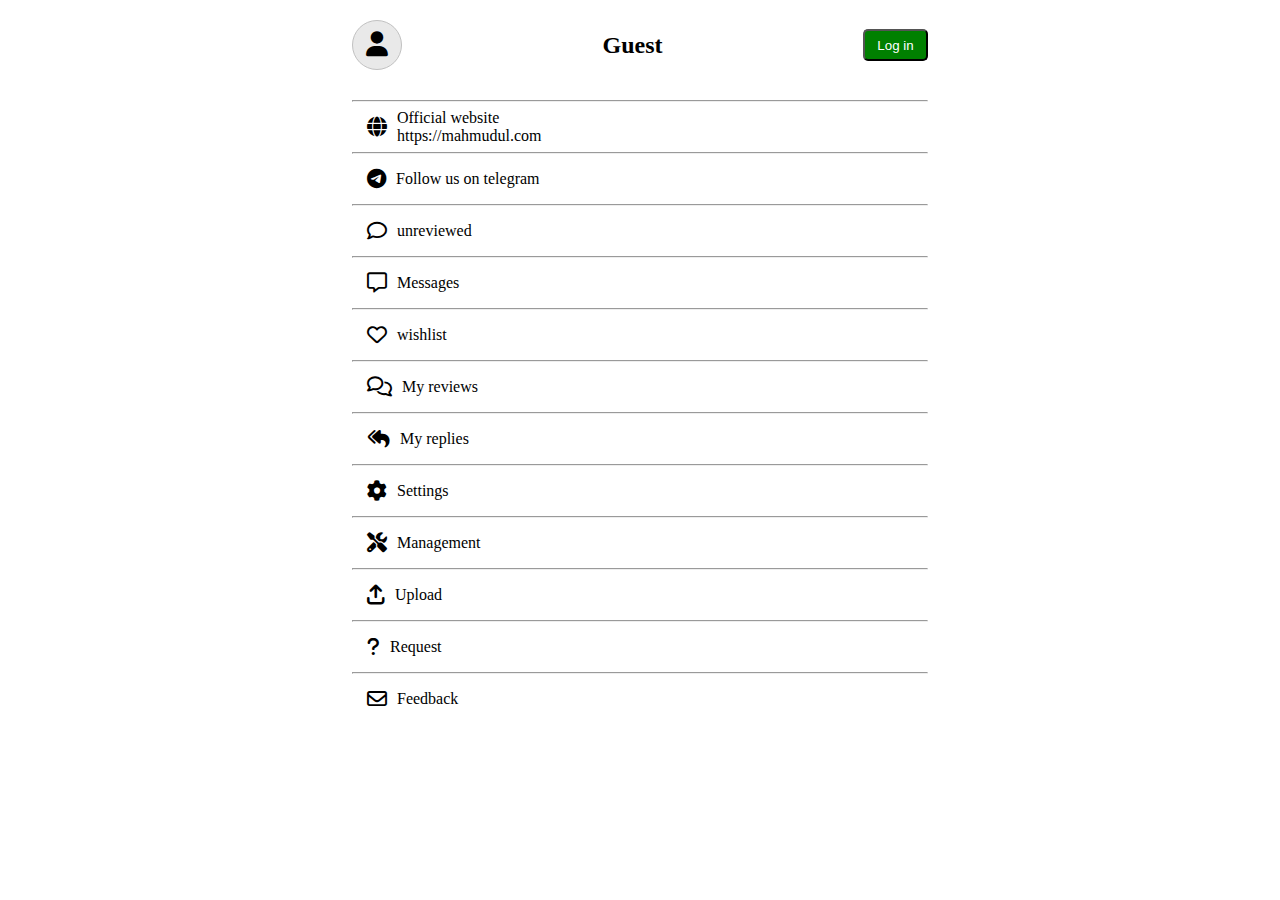
<file: menu.html>
<!DOCTYPE html>
<html lang="en">
<head>
    <meta charset="UTF-8">
    <meta name="viewport" content="width=device-width, initial-scale=1.0">
    <title>Account</title>
    <link rel="stylesheet" href="menu.css">
    <link rel="stylesheet" href="https://cdnjs.cloudflare.com/ajax/libs/font-awesome/6.6.0/css/all.min.css">
</head>
<body>
    <div class="container">
        <nav>
            <div class="user"><i class="fa-solid fa-user"></i></div>
            <div><h2>Guest</h2></div>
            <div><button>Log in</button></div>
        </nav>
        <hr>
        <div class="menu">
            <div class="icons ">
                <div>
                    <i class="fa-solid fa-globe"></i>
                </div>
                <div>
                    <a href="https://youtube.com">
                        Official website <br>https://mahmudul.com</a>
                </div>
            </div>
        </div>
        <hr>
        <div class="menu">
            <div class="icons">
                <i class="fa-brands fa-telegram"></i>
                <p>Follow us on telegram</p>
            </div>
        </div>
        <div class="menu">
            <hr>
            <div class="icons">
                <i class="fa-regular fa-comment"></i>
                <p>unreviewed</p>
            </div>
        </div>
        <div class="menu">
            <hr>
            <div class="icons">
                <i class="fa-regular fa-message"></i> <p>Messages</p>
            </div>
        </div>
        <div class="menu">
            <hr>
            <div class="icons">
                <i class="fa-regular fa-heart"></i>        <p>wishlist</p>
            </div>
        </div>
        <div class="menu">
            <hr>
            <div class="icons">
                <i class="fa-regular fa-comments"></i>
                <p>My reviews</p>
            </div>
        </div>
        <div class="menu">
            <hr>
            <div class="icons">
                <i class="fa-solid fa-reply-all"></i>
                <p>My replies</p>
            </div>
        </div>
        <div class="menu">
            <hr>
            <div class="icons">
                <i class="fa-solid fa-gear"></i>
                <p>Settings</p>
            </div>
        </div>
        <div class="menu">
            <hr>
            <div class="icons">
                <i class="fa-solid fa-screwdriver-wrench"></i>
                <p>Management</p>
            </div>
        </div>
        <div class="menu">
            <hr>
            <div class="icons">
                <i class="fa-solid fa-arrow-up-from-bracket"></i>              <p>Upload</p>
            </div>
        </div>
        <div class="menu">
            <hr>
            <div class="icons">
                <i class="fa-solid fa-question"></i>
                <p>Request</p>
            </div>
        </div>
        <div class="menu">
            <hr>
            <div class="icons">
                <i class="fa-regular fa-envelope"></i>
                <p>Feedback</p>
            </div>
        </div>
    </div>
</body>
</html>
</file>
<file: menu.css>
*{
    margin: 0;
    padding: 0;
    box-sizing: border-box;
}
.container{
    width: 576px;
    margin: 20px auto;

}
nav{
    display: flex;
    justify-content: space-between;
    align-items: center;
    /* align-content: center; */
    text-align: center;
    margin-bottom: 30px;
    /* position: relative; */

}

.user{
    height: 50px;
    width: 50px;
    font-size: 25px;
    border-radius: 50%;
    /* align-items: center; */
    align-content: center;
    border: 1px solid rgb(193, 193, 193);
    /* color: red; */
    background-color: rgb(233, 233, 233);
}
button{
    background-color: green;
    height: 32px;
    width: 65px;
    padding: px;
    border-radius: 5px;
    color: white;
}
.menu{
    /* height: 40px; */
}
.icons{
    display: flex;
    align-items: center;
    padding: 5px;
    /* gap: 10px; */
}
.icons a{
    /* list-style: none; */
    color: black;
    text-decoration: none;
}
.icons i{
    font-size: 20px;
    padding: 10px;
}
</file>
